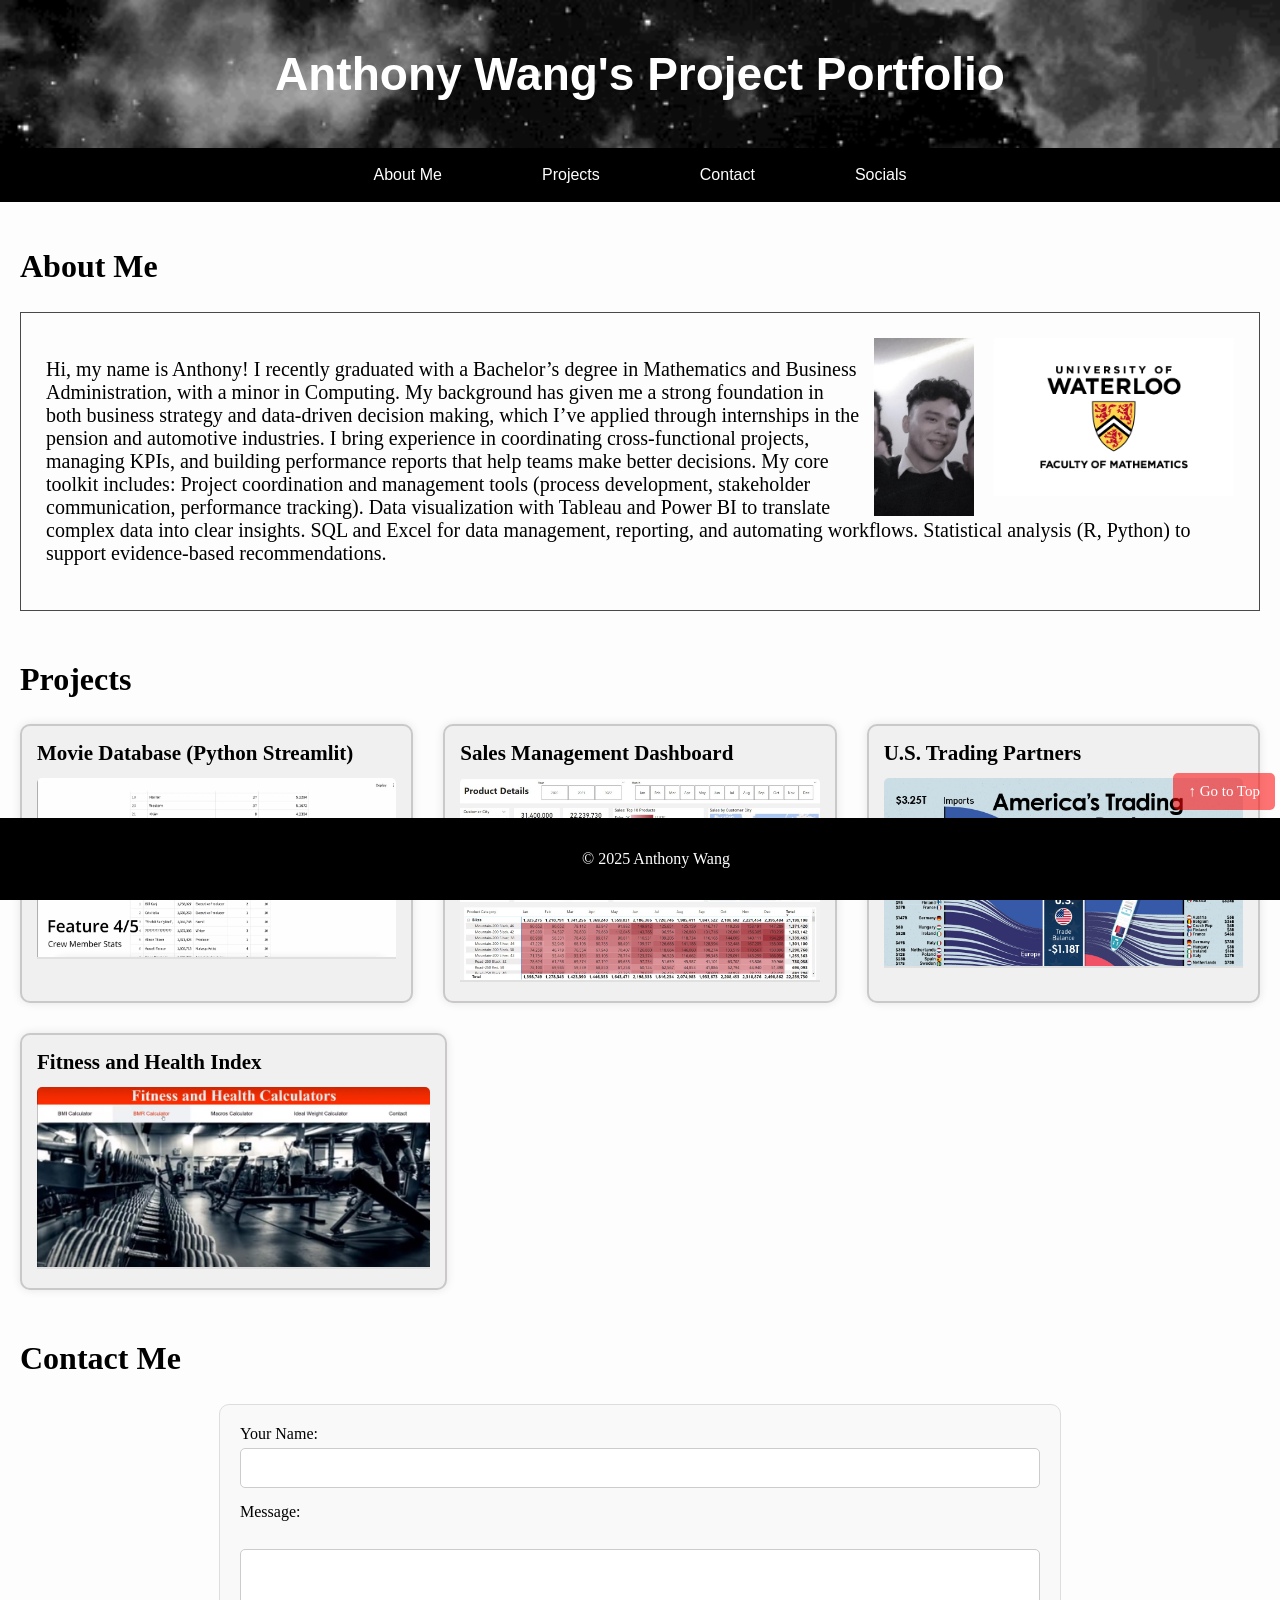
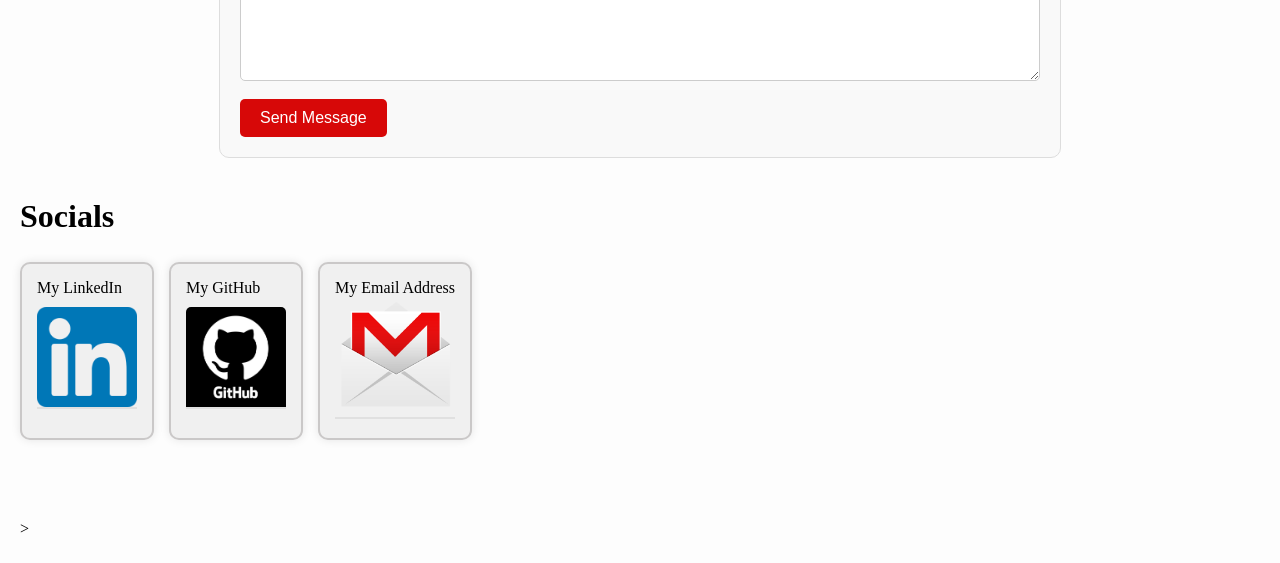
<file: index.html>
<!DOCTYPE html>
<html lang="en">
<head>
    <meta charset="UTF-8">
    <meta name="viewport" content="width=device-width, initial-scale=1.0">
    <title> Analyst Portfolio</title>
	<link rel="icon" type="image/png" href="images/64AnthonyLogo.png">
    <link rel="stylesheet" href="assets/css/main.css" />
</head>
<body>
	<header>
        <h1>Anthony Wang's Project Portfolio</h1>
    </header>
	<nav>
        <a href="#about">About Me</a>
        <a href="#projects">Projects</a>
        <a href="#contact">Contact</a>
		<a href="#socials">Socials</a>
    </nav>
	
    <div class="container">
        <section id="about">
				<h2>About Me</h2>
				<div style="border: 1px solid #4a4949; padding: 25px; margin-bottom: 50px; overflow: hidden;">
					<img src="images/UW_FacultyofMath.jpg" alt="Faculty of Math" style="float: right; width: 240px; height: auto; margin-left: 20px;" />
					<img src="images/MyRandomPic.jpg" alt="Random Picture" style="float: right; width: 100px; height: auto; margin-left: 10px;" />
					<p style="font-family: 'Arial, sans-serif'; font-size: 20px; margin-right: 20px;">
						Hi, my name is Anthony! I recently graduated with a Bachelor’s degree in Mathematics and Business Administration, with a minor in Computing. My background has given me a strong foundation in both business strategy and data-driven decision making, 
						which I’ve applied through internships in the pension and automotive industries. I bring experience in coordinating cross-functional projects, managing KPIs, and building performance reports that help teams make better decisions. My core toolkit includes:
							Project coordination and management tools (process development, stakeholder communication, performance tracking).
							Data visualization with Tableau and Power BI to translate complex data into clear insights.
							SQL and Excel for data management, reporting, and automating workflows.
							Statistical analysis (R, Python) to support evidence-based recommendations.
					</p>
				</div>
        </section>


<!-------------------------------------------------------------------------------------------------------------------------->


		<section id="projects" style = "margin-bottom: 50px;">
			<h2>Projects</h2>
			<!-- Row 1 for project-->
			<div class="project-row">
				<!-- Project 1 -->
				<a href="Project Webpages/MovieDatabaseProject.html" class="project-box" target="_blank">
					<h3>Movie Database (Python Streamlit)</h3>
					<img src="images/movie feature45.png" alt="" class="project-image" />
				</a>
				<!-- Project 2 -->
				<a href="Project Webpages/SalesDashboardProject.html" class="project-box" target="_blank">
					<h3>Sales Management Dashboard</h3>
					<img src="images/powerbi_ss2.jpg" alt="" class="project-image" />
				</a>
				<!-- Project 3 -->
				<a href="Project Webpages/USTradingPartners.html" class="project-box" target="_blank">
					<h3>U.S. Trading Partners</h3>
					<img src="images/US Trading Partners.jpg" alt="" class="project-image" />
				</a>
			</div>


			<!-- Row 2 for project-->
			<div class="project-row">
				<!-- Project 4 -->
				<a href="Project Webpages/FitnessProject.html" class="project-box" target="_blank">
					<h3>Fitness and Health Index</h3>
					<img src="images/FitnessCalculatorHome.jpg" alt="" class="project-image" />
				</a>

			</div>

			<!-- Add more rows as needed -->
		</section>

<!-------------------------------------------------------------------------------------------------------------------------->


		<section id="contact">
			<h2>Contact Me</h2>
			<form action="mailto:aw2407278@gmail.com" method="post" enctype="text/plain">
				<div class="form-row">
					<div class="form-group">
						<label for="name">Your Name:</label>
						<input type="text" id="name" name="name" required>
					</div>
				</div>
				<div class="form-message-socials">
					<div class="form-group">
						<label for="message">Message:</label><br>
						<textarea id="message" name="message" rows="5" required></textarea>
					</div>
				</div>
				<br>
				<input type="submit" value="Send Message">
			</form>
		</section>
		


		<section id="socials" style="margin-bottom: 80px;">
			<h2>Socials</h2>
			<!-- Row 1 for socials-->
			<div class="project-row" style="justify-content: flex-start; gap: 15px; flex-wrap: wrap;">
				<!-- Social 1 -->
				<a href="https://www.linkedin.com/in/theanthonyw/" class="project-box" target="_blank" style="width: 100px;">
					<p>My LinkedIn</p>
					<img src="images/linkedin logo.png" alt="" class="project-image" style="margin-top: 10px; width: 100px; height: auto;"/>
				</a>
				<!-- Social 2 -->
				<a href="https://github.com/TheAnthonyW" class="project-box" target="_blank" style="width: 100px;">
					<p>My GitHub</p>
					<img src="images/github logo.jpg" alt="" class="project-image" style="margin-top: 10px; width: 100px; height: auto;"/>
				</a>
				<!-- Social 3 -->
				<a href="email.html" class="project-box" target="_blank" style="width: 120px;">
					<p>My Email Address</p>
					<img src="images/email logo.png" alt="" class="project-image" style="width: 120px; height: auto;"/>
				</a>
			</div>
		</section>
		
<!-------------------------------------------------------------------------------------------------------------------------->

		<!--buttons that scroll to the top-->>
		<a href="#top" id="scrollToTopBtn">↑ Go to Top</a>

<!-------------------------------------------------------------------------------------------------------------------------->
		
		
		

    </div>


    <footer>
        <p>&copy; 2025 Anthony Wang</p>
    </footer>
</body>
</html>
</file>
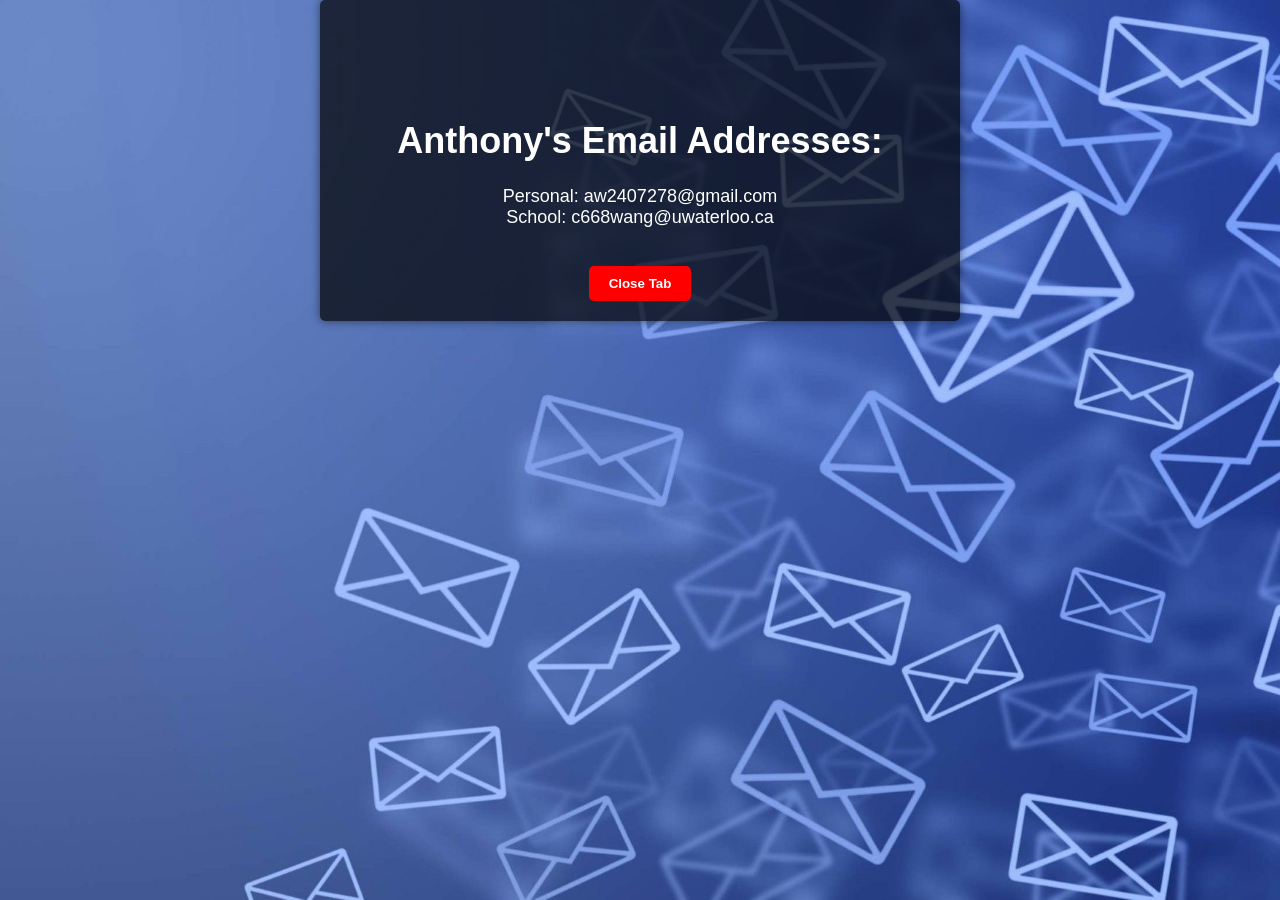
<file: email.html>
<!DOCTYPE html>
<html>
<head>
    <title>Anthony's Email Addresses</title>
    <style>
        body {
            background-image: url('images/Email.jpg');
            background-size: cover;
            background-repeat: no-repeat;
            background-attachment: fixed;
            font-family: Arial, sans-serif;
            margin: 0;
            padding: 0;
            text-align: center;
            color: #fff;
        }

        h1 {
            font-size: 36px;
            margin-top: 100px;
        }

        p {
            font-size: 18px;
        }

        .container {
            max-width: 600px;
            margin: 0 auto;
            padding: 20px;
            background-color: rgba(0, 0, 0, 0.7);
            border-radius: 5px;
            box-shadow: 0 0 10px rgba(0, 0, 0, 0.5);
        }

        button.close-button {
            display: inline-block;
            margin-top: 20px;
            padding: 10px 20px;
            background-color: #ff0000;
            color: #fff;
            text-decoration: none;
            border: none;
            border-radius: 5px;
            font-weight: bold;
            cursor: pointer;
            transition: background-color 0.3s ease;
        }

        button.close-button:hover {
            background-color: #820202;
        }
    </style>
</head>
<body>

<div class="container">
    <h1>Anthony's Email Addresses:</h1>
    <p>Personal: aw2407278@gmail.com
        <br>
       School: c668wang@uwaterloo.ca
    </p>
    <button class="close-button" onclick="closeTab()">Close Tab</button>
</div>

<script>
    function closeTab() {
        window.close(); // Close the current tab
    }
</script>

</body>
</html>
</file>
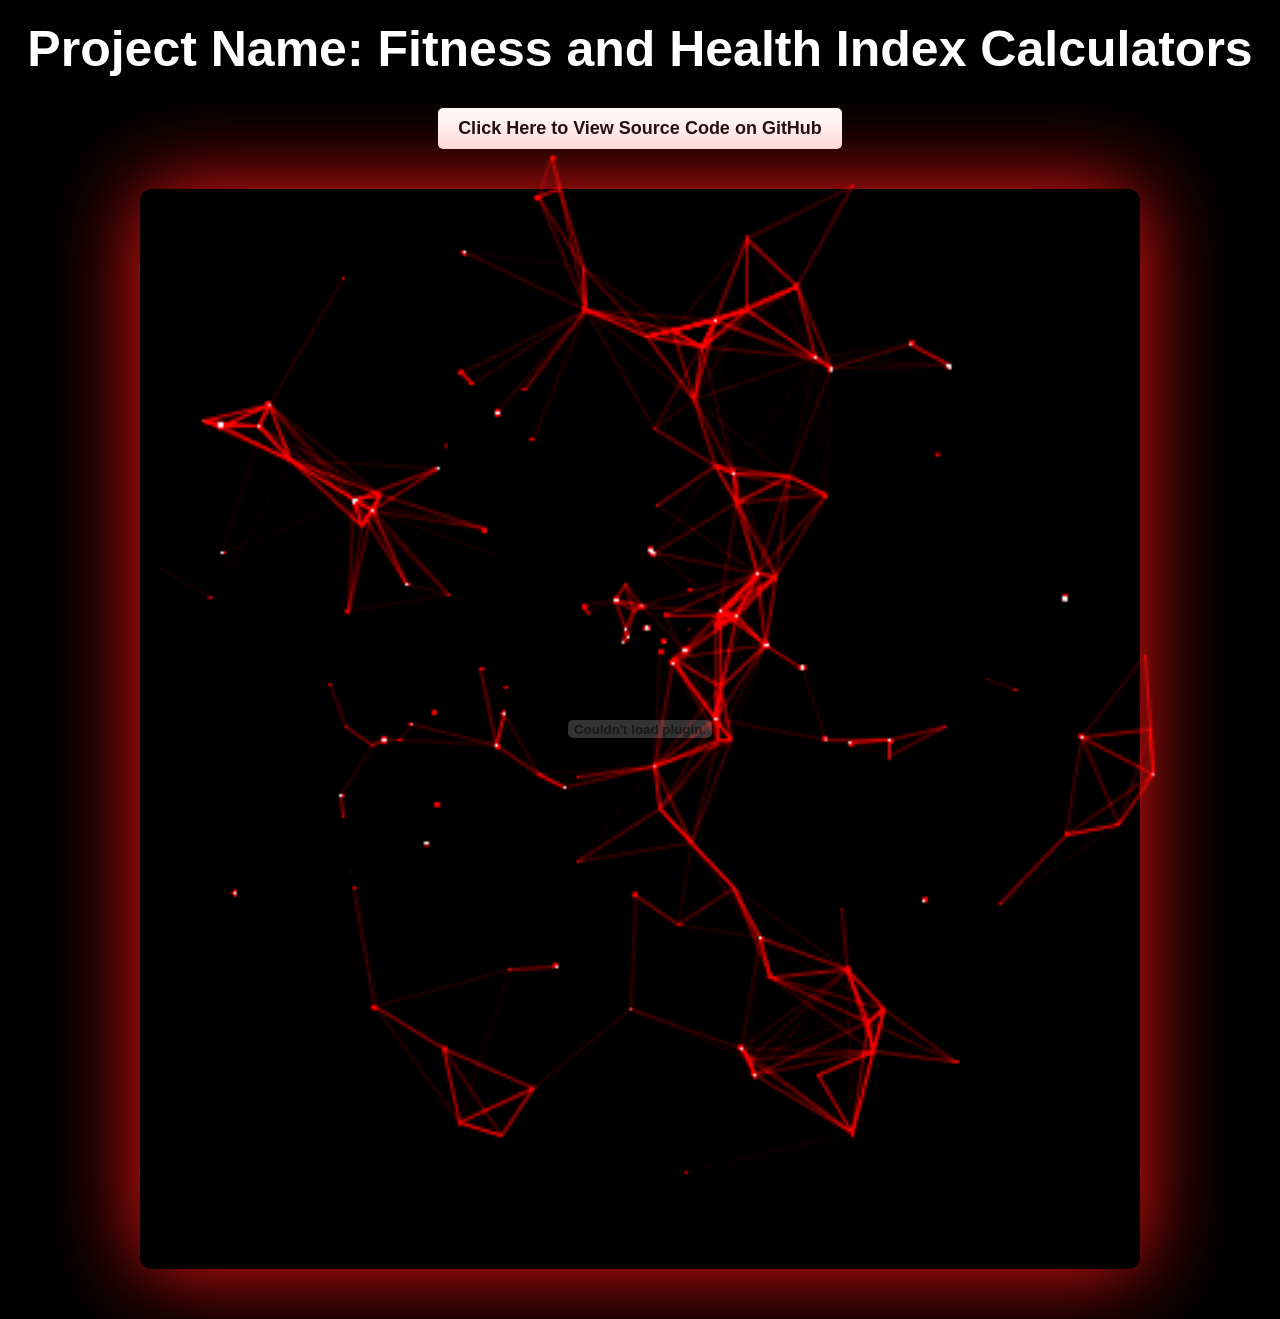
<file: Project Webpages/FitnessProject.html>
<!DOCTYPE html>
<html lang="en">
<head>
    <meta charset="UTF-8">
    <meta name="viewport" content="width=device-width, initial-scale=1.0">
    <title>Project: Fitness and Health Index Calculators</title>

<!-------------------------------------------------------------------------------------------------------------------------->

    <style>
        /* Basic reset */
        * {
            margin: 0;
            padding: 0;
            box-sizing: border-box;
        }

        /* Dark theme */
        body {
            background-image: url(RedParticles.gif); /* Dark background */
            background-size: cover; /* Ensures the GIF covers the entire header */
            background-repeat: no-repeat; /* Prevents the GIF from repeating */
            background-position: center; /* Centers the GIF within the header */
            color: #e0e0e0; /* Light text for contrast */
            font-family: Calibri, sans-serif;
            display: flex;
            flex-direction: column;
            align-items: center;
            justify-content: center;
            min-height: 100vh;
            margin: 0;
            padding: 20px;
        }

        h2 {
            color: #ffffff;
            font-size: 50px;
            margin-bottom: 30px;
            text-align: center;
        }

        .pdf-container {
            width: 100%;
            max-width: 1000px; /* Maximum width for better readability */
            height: 120vh;
            border-radius: 12px; /* Rounded corners */
            box-shadow: 0 0 90px rgb(255, 19, 19); /* Soft shadow */
            display: flex;
            justify-content: center;
            align-items: center;
            margin-bottom: 30px;
        }

        .pdf-viewer {
            width: 100%;
            height: 100%;
            border: none;
            border-radius: 4px;
        }

        /* Github Button styling */
        .github-button {
            background-color: #ffffff;
            color: #121212;
            padding: 10px 20px;
            font-size: 18px;
            font-weight: bold;
            text-decoration: none;
            border-radius: 5px;
            transition: background-color 0.3s;
            margin-bottom: 40px;
        }

        .github-button:hover {
            background-color: #fac4c4;
            box-shadow: 0 0 30px rgba(255, 19, 19, 0.8); /* Soft shadow */
            color: #121212;
        }
    </style>

<!-------------------------------------------------------------------------------------------------------------------------->

</head>
<body>
    <h2>Project Name: Fitness and Health Index Calculators</h2>
    
    <!-- GitHub Button -->
    <a href="https://github.com/TheAnthonyW/FitnessIndex.io" target="_blank" class="github-button">Click Here to View Source Code on GitHub</a>
    
    <div class="pdf-container">
        <embed src="Project Documents/Project Fitness Health Index.pdf" type="application/pdf" class="pdf-viewer">
    </div>
</body>
</html>
</file>
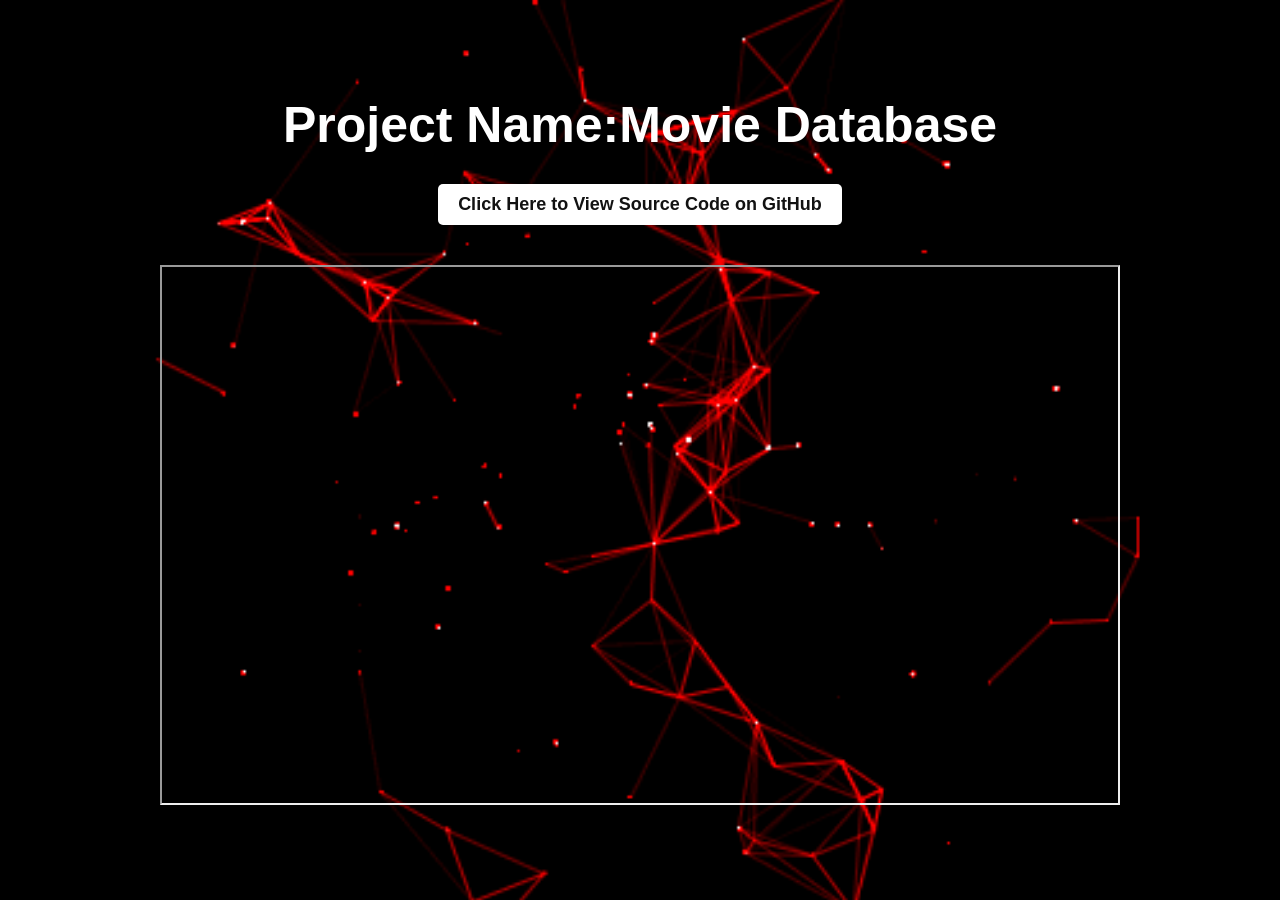
<file: Project Webpages/MovieDatabaseProject.html>
<!DOCTYPE html>
<html lang="en">
<head>
    <meta charset="UTF-8">
    <meta name="viewport" content="width=device-width, initial-scale=1.0">
    <title> Project: Movie Database </title>

<!-------------------------------------------------------------------------------------------------------------------------->

    <style>
        /* Basic reset */
        * {
            margin: 0;
            padding: 0;
            box-sizing: border-box;
        }

        /* Dark theme */
        body {
            background-image: url(RedParticles.gif); /* Dark background */
            background-size: cover; /* Ensures the GIF covers the entire header */
            background-repeat: no-repeat; /* Prevents the GIF from repeating */
            background-position: center; /* Centers the GIF within the header */
            color: #e0e0e0; /* Light text for contrast */
            font-family: Calibri, sans-serif;
            display: flex;
            flex-direction: column;
            align-items: center;
            justify-content: center;
            min-height: 100vh;
            margin: 0;
            padding: 20px;
        }

        h2 {
            color: #ffffff;
            font-size: 50px;
            margin-bottom: 30px;
            text-align: center;
        }

        .pdf-container {
            width: 100%;
            max-width: 1000px; /* Maximum width for better readability */
            height: 120vh;
            border-radius: 12px; /* Rounded corners */
            box-shadow: 0 0 90px rgb(255, 19, 19); /* Soft shadow */
            display: flex;
            justify-content: center;
            align-items: center;
            margin-bottom: 30px;
        }

        .pdf-viewer {
            width: 100%;
            height: 100%;
            border: none;
            border-radius: 4px;
        }

        /* Github Button styling */
        .github-button {
            background-color: #ffffff;
            color: #121212;
            padding: 10px 20px;
            font-size: 18px;
            font-weight: bold;
            text-decoration: none;
            border-radius: 5px;
            transition: background-color 0.3s;
            margin-bottom: 40px;
        }

        .github-button:hover {
            background-color: #fac4c4;
            box-shadow: 0 0 30px rgba(255, 19, 19, 0.8); /* Soft shadow */
            color: #121212;
        }
    </style>

<!-------------------------------------------------------------------------------------------------------------------------->

</head>
<body>
    <h2>Project Name:Movie Database</h2>
    <!-- GitHub Button -->
    <a href="https://github.com/TheAnthonyW/Movie-Database-Streamlit-Python-" target="_blank" class="github-button">Click Here to View Source Code on GitHub</a>
    <iframe width="960" height="540"
        src="https://www.youtube.com/embed/YXb6IwI-YTM">
    </iframe>
</body>
</html>
</file>
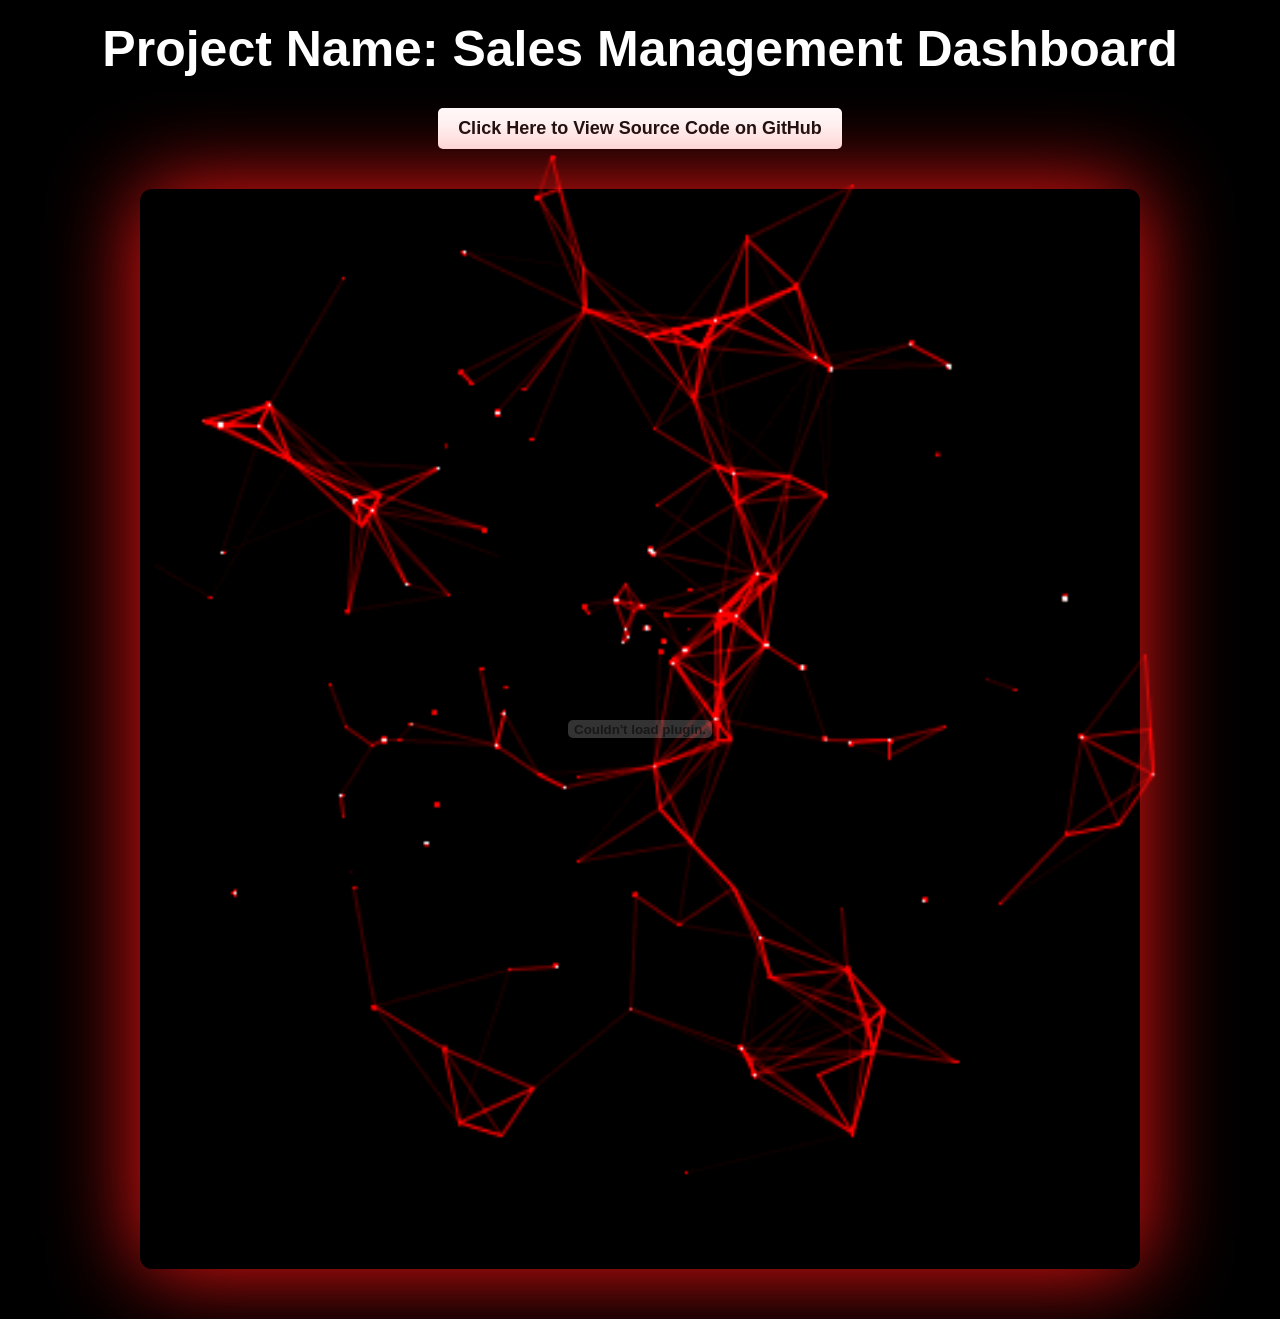
<file: Project Webpages/SalesDashboardProject.html>
<!DOCTYPE html>
<html lang="en">
<head>
    <meta charset="UTF-8">
    <meta name="viewport" content="width=device-width, initial-scale=1.0">
    <title>Project: Sales Management Dashboard</title>

<!-------------------------------------------------------------------------------------------------------------------------->

    <style>
        /* Basic reset */
        * {
            margin: 0;
            padding: 0;
            box-sizing: border-box;
        }

        /* Dark theme */
        body {
            background-image: url(RedParticles.gif); /* Dark background */
            background-size: cover; /* Ensures the GIF covers the entire header */
            background-repeat: no-repeat; /* Prevents the GIF from repeating */
            background-position: center; /* Centers the GIF within the header */
            color: #e0e0e0; /* Light text for contrast */
            font-family: Calibri, sans-serif;
            display: flex;
            flex-direction: column;
            align-items: center;
            justify-content: center;
            min-height: 100vh;
            margin: 0;
            padding: 20px;
        }

        h2 {
            color: #ffffff;
            font-size: 50px;
            margin-bottom: 30px;
            text-align: center;
        }

        .pdf-container {
            width: 100%;
            max-width: 1000px; /* Maximum width for better readability */
            height: 120vh;
            border-radius: 12px; /* Rounded corners */
            box-shadow: 0 0 90px rgb(255, 19, 19); /* Soft shadow */
            display: flex;
            justify-content: center;
            align-items: center;
            margin-bottom: 30px;
        }

        .pdf-viewer {
            width: 100%;
            height: 100%;
            border: none;
            border-radius: 4px;
        }

        /* Github Button styling */
        .github-button {
            background-color: #ffffff;
            color: #121212;
            padding: 10px 20px;
            font-size: 18px;
            font-weight: bold;
            text-decoration: none;
            border-radius: 5px;
            transition: background-color 0.3s;
            margin-bottom: 40px;
        }

        .github-button:hover {
            background-color: #fac4c4;
            box-shadow: 0 0 30px rgba(255, 19, 19, 0.8); /* Soft shadow */
            color: #121212;
        }
    </style>

<!-------------------------------------------------------------------------------------------------------------------------->

</head>
<body>
    <h2>Project Name: Sales Management Dashboard</h2>
    
    <!-- GitHub Button -->
    <a href="https://github.com/TheAnthonyW/Sales-Management-Dashboard" target="_blank" class="github-button">Click Here to View Source Code on GitHub</a>
    
    <div class="pdf-container">
        <embed src="Project Documents/Project Sales Management Dashboard.pdf" type="application/pdf" class="pdf-viewer">
    </div>
</body>
</html>
</file>
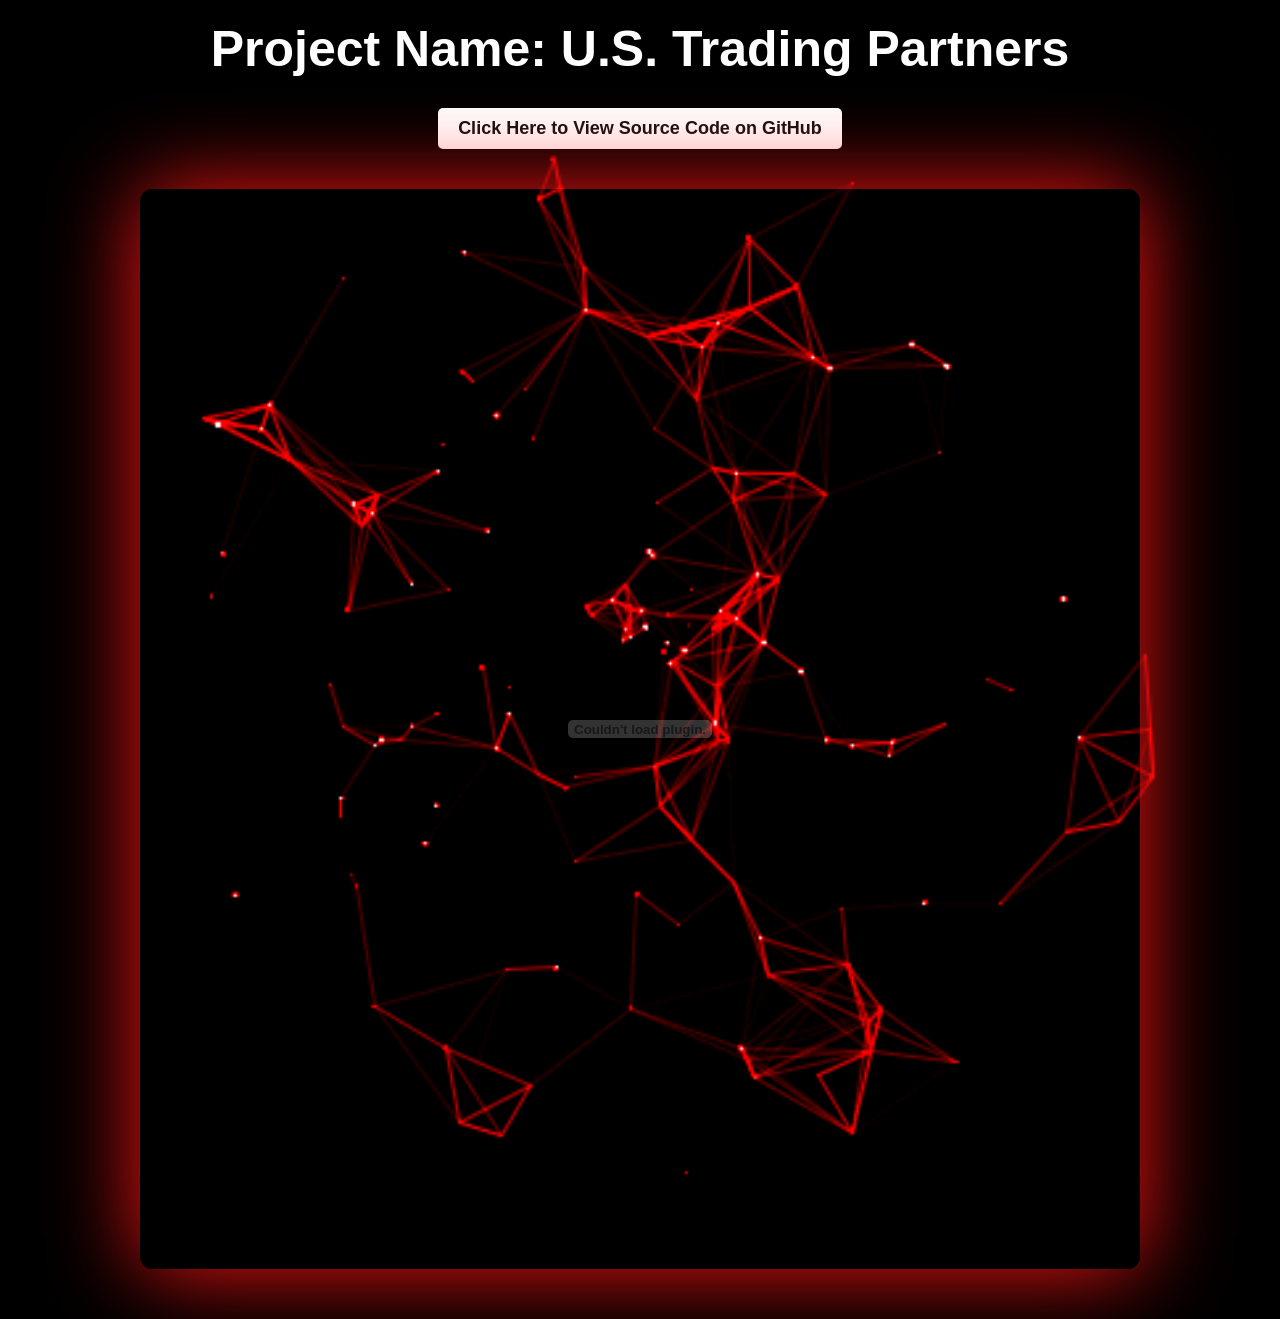
<file: Project Webpages/USTradingPartners.html>
<!DOCTYPE html>
<html lang="en">
<head>
    <meta charset="UTF-8">
    <meta name="viewport" content="width=device-width, initial-scale=1.0">
    <title>Project: U.S. Trading Partners</title>

<!-------------------------------------------------------------------------------------------------------------------------->

    <style>
        /* Basic reset */
        * {
            margin: 0;
            padding: 0;
            box-sizing: border-box;
        }

        /* Dark theme */
        body {
            background-image: url(RedParticles.gif); /* Dark background */
            background-size: cover; /* Ensures the GIF covers the entire header */
            background-repeat: no-repeat; /* Prevents the GIF from repeating */
            background-position: center; /* Centers the GIF within the header */
            color: #e0e0e0; /* Light text for contrast */
            font-family: Calibri, sans-serif;
            display: flex;
            flex-direction: column;
            align-items: center;
            justify-content: center;
            min-height: 100vh;
            margin: 0;
            padding: 20px;
        }

        h2 {
            color: #ffffff;
            font-size: 50px;
            margin-bottom: 30px;
            text-align: center;
        }

        .pdf-container {
            width: 100%;
            max-width: 1000px; /* Maximum width for better readability */
            height: 120vh;
            border-radius: 12px; /* Rounded corners */
            box-shadow: 0 0 90px rgb(255, 19, 19); /* Soft shadow */
            display: flex;
            justify-content: center;
            align-items: center;
            margin-bottom: 30px;
        }

        .pdf-viewer {
            width: 100%;
            height: 100%;
            border: none;
            border-radius: 4px;
        }

        /* Github Button styling */
        .github-button {
            background-color: #ffffff;
            color: #121212;
            padding: 10px 20px;
            font-size: 18px;
            font-weight: bold;
            text-decoration: none;
            border-radius: 5px;
            transition: background-color 0.3s;
            margin-bottom: 40px;
        }

        .github-button:hover {
            background-color: #fac4c4;
            box-shadow: 0 0 30px rgba(255, 19, 19, 0.8); /* Soft shadow */
            color: #121212;
        }
    </style>

<!-------------------------------------------------------------------------------------------------------------------------->

</head>
<body>
    <h2>Project Name: U.S. Trading Partners</h2>
    
    <!-- GitHub Button -->
    <a href="https://github.com/TheAnthonyW/U.S.-Trading-Partners" target="_blank" class="github-button">Click Here to View Source Code on GitHub</a>
    
    <div class="pdf-container">
        <embed src="Project Documents/SQL Commands & Notebook.pdf" type="application/pdf" class="pdf-viewer">
    </div>
</body>
</html>
</file>
<file: assets/css/main.css>
html {
    /*this ensures that section titles are not bloked after clicking on items in nav bar*/
    scroll-padding-top: 70px; /* Adjust the value as needed */
}

body {
    font-family: 'Calibri', serif;
    margin: 0;
    padding: 0;
    background-color: #fdfdfd;
}

header {
    background-image: url(bannerbg4.gif);
	background-size: cover; /* Ensures the GIF covers the entire header */
    background-repeat: no-repeat; /* Prevents the GIF from repeating */
    background-position: center; /* Centers the GIF within the header */
    color: white;
    padding: 1rem; /* 1rem is 16 px*/
    text-align: center;
	font-family: 'Georgia', sans-serif;
	font-size: 23px;
}

nav {
	font-family: 'Georgia', sans-serif;
    background-color: black;
    overflow: hidden;
	position: sticky; /* Keeps the nav bar fixed at the top */
    top: 0; /* Positions it at the top */
    width: 100%; /* Ensures it spans the full width of the page */
    z-index: 1000; /* Keeps it on top of other elements */
	display: flex; /* Use flexbox for layout */
    justify-content: center; /* Centers the navigation links */
}

nav a {
	display: inline-block;
    color: white;
    text-align: center;
    padding: 18px 50px;
    text-decoration: none;
}

nav a:hover {
    background-color: #5c5c5c;
    color: white;
	border-color: white; /* Highlight border color on hover */
    box-shadow: 0 0 20px rgba(255, 255, 255, 0.811); /* Slightly increased shadow on hover */
}

.container {
    padding: 20px;
}

section {
    margin-bottom: 40px;
}

h2 {
    font-size: 2rem;
    font-family: 'Georgia', serif;
}


.project-box h3 {
    margin: 0 0 10px;
    font-size: 21px;
    margin-bottom: 12px;
}

.project {
    background-color: white;
    border-radius: 5px;
    margin: 20px 0;
    padding: 15px;
    box-shadow: 0 0 10px rgba(0, 0, 0, 0.1);
}

footer {
    text-align: center;
    padding: 1rem;
    background-color: black;
    color: white;
    position: fixed;
    bottom: 0;
    width: 100%;
}

.project-row {
    display: flex;
    justify-content: space-between;
    gap: 30px; /* Space between project boxes */
    margin-bottom: 30px;
}

.project-box {
    display: block;
    background-color: rgb(240, 240, 240);
    border: 2px solid #cac8c8;
    border-radius: 10px;
    padding: 15px;
    text-decoration: none;
    color: black;
    width: calc(33.33% - 20px); /* Adjust width to fit three boxes per row */
    box-shadow: 0 0 10px rgba(0, 0, 0, 0.1);
    transition: border-color 0.3s, box-shadow 0.3s;
	overflow: hidden;
}

.project-box:hover {
    
    box-shadow: 0 0 70px rgba(237, 7, 7, 0.788); /* Slightly increased shadow on hover */
}

.project-box img {
    width: 100%; /* Auto fits the width of the project box */
    height: auto; /* Maintains aspect ratio */
    border-bottom: 2px solid #e0e0e0; /* Optional: separates image from text */
    border-radius: 5px 5px 0 0; /* Matches the top corners of the project box */
}

.project-box p {
    margin: 0;
}


/*------------------------------------------------------------------------------------------------------------------*/


/*beginning of contact me css*/
form {
    max-width: 800px; /* Adjust width as needed */
    margin: auto;
    padding: 20px;
    border: 1px solid #ddd;
    border-radius: 10px;
    background-color: #f9f9f9;
}

.form-row {
    display: flex;
    justify-content: space-between;
    gap: 10px;
    margin-bottom: 15px;
}

.form-group {
    flex: 1;
    display: flex;
    flex-direction: column;
}

input[type="text"],
input[type="email"],
textarea {
    width: 100%; /* Ensures inputs fill their container */
    padding: 10px;
    margin-top: 5px;
    border-radius: 5px;
    border: 1px solid #ccc;
    box-sizing: border-box;
    font-size: 1rem;
}

input[type="submit"] {
    background-color: #d70808;
    color: white;
    border: none;
    padding: 10px 20px;
    cursor: pointer;
    border-radius: 5px;
    font-size: 1rem;
}

input[type="submit"]:hover {
    background-color: #8a1404;
}

textarea {
    flex: 1;
    width: 100%; /* Ensures the textarea fills its parent container */
    padding: 20px;
    margin-top: 10px;
    border-radius: 5px;
    border: 1px solid #ccc;
    box-sizing: border-box;
    font-size: 1rem;
}


/* end of contact me css*/




/*------------------------------------------------------------------------------------------------------------------*/

/*scroll to top button*/
#scrollToTopBtn {
    position: fixed;
    bottom: 90px;
    right: 5px;
    background-color: rgba(254, 7, 7, 0.562);
    color: white;
    border: none;
    padding: 10px 15px;
    border-radius: 5px;
    cursor: pointer;
    font-size: 15px;
    z-index: 1000;
    text-decoration: none; /* Removes underline */
}

#scrollToTopBtn:hover {
    background-color: rgba(160, 7, 7, 0.525);
    color: white;
}
</file>
